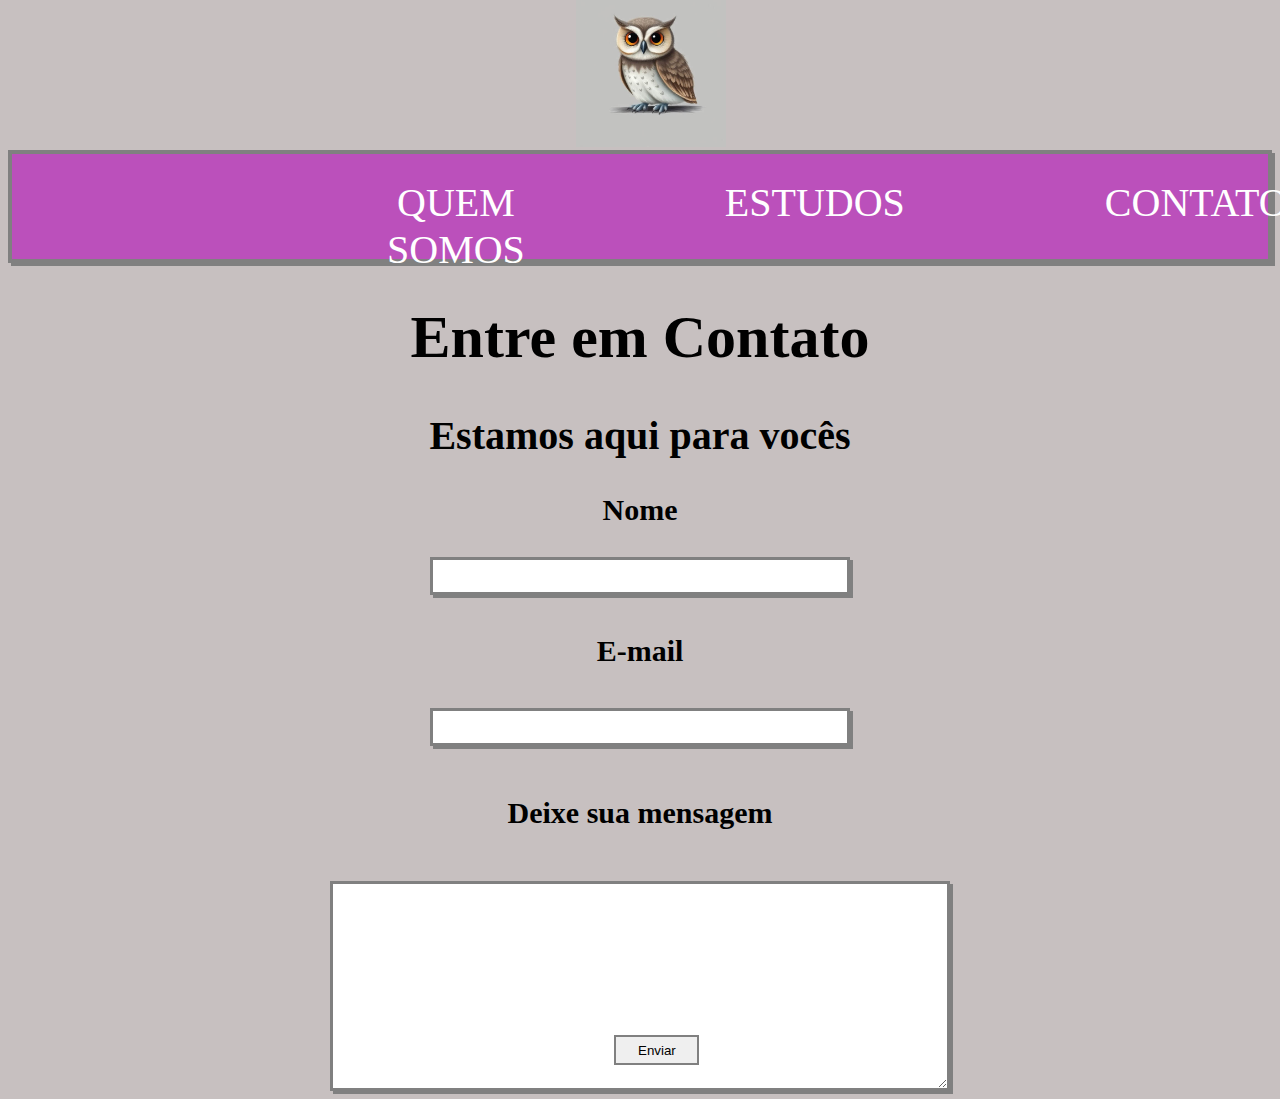
<file: contato.html>
<!DOCTYPE html>
<html lang="en">
<head>
    <meta charset="UTF-8">
    <meta name="viewport" content="width=device-width, initial-scale=1.0">
    <link rel= 'stylesheet' href="ext.css">
    
    <title>Document</title>
</head>
<body>
    <ul class="menu">
        <li class="links"><a href="somos.html">QUEM SOMOS</a>
    
        <li class="links"><a href="estudos.html">ESTUDOS</a>
    
        <li class="links"><a href="contato.html">CONTATO</a>   
        
    </ul>
    
    <img src='coruja2.jpg' alt="Coruja" >

    <h1>Entre em Contato</h1>

    <h2>Estamos aqui para vocês</h2>

    <h3 class="titulo">Nome</h3>

    <input type="text">

    <h4 class="titulo">E-mail</h4>

    <input type="email">

    <h5 class="titulo">Deixe sua mensagem</h5>

    <button type="submit">Enviar</button>

    <textarea></textarea>

  
</body>
</html>
</file>
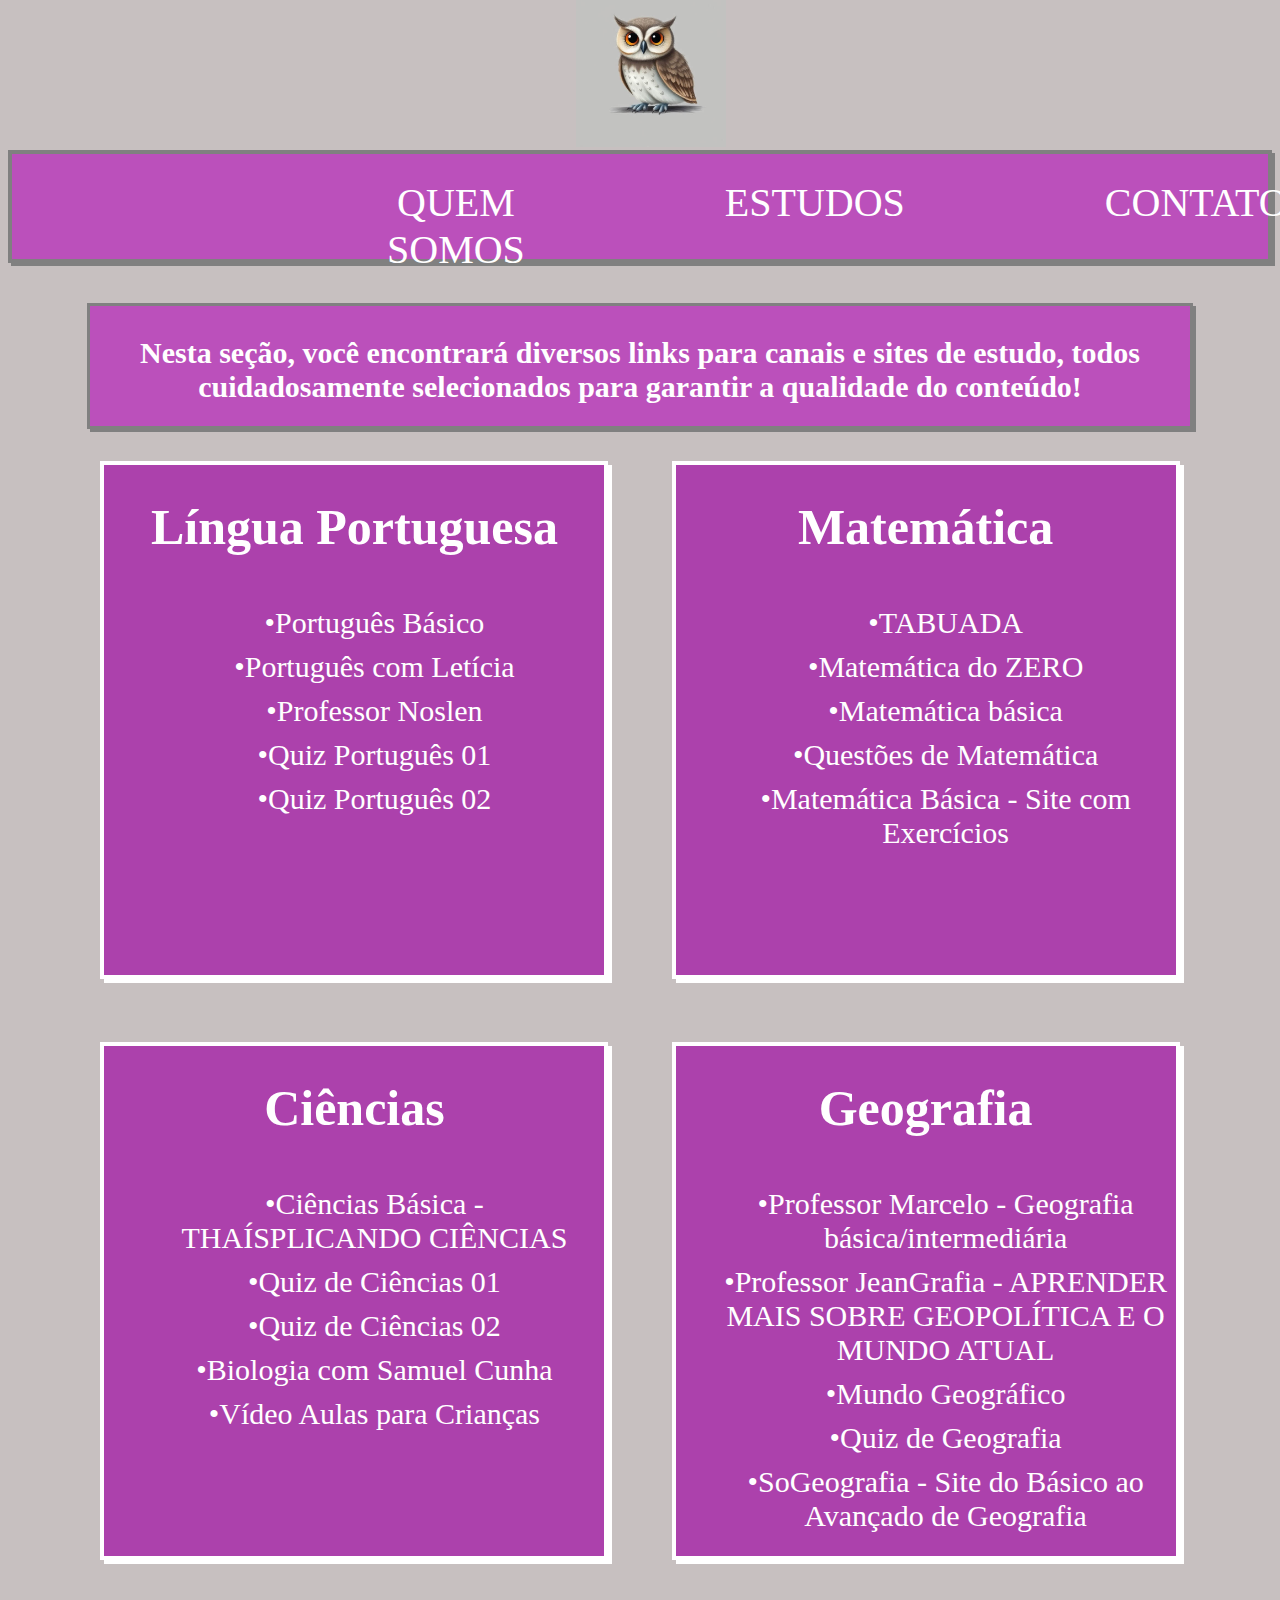
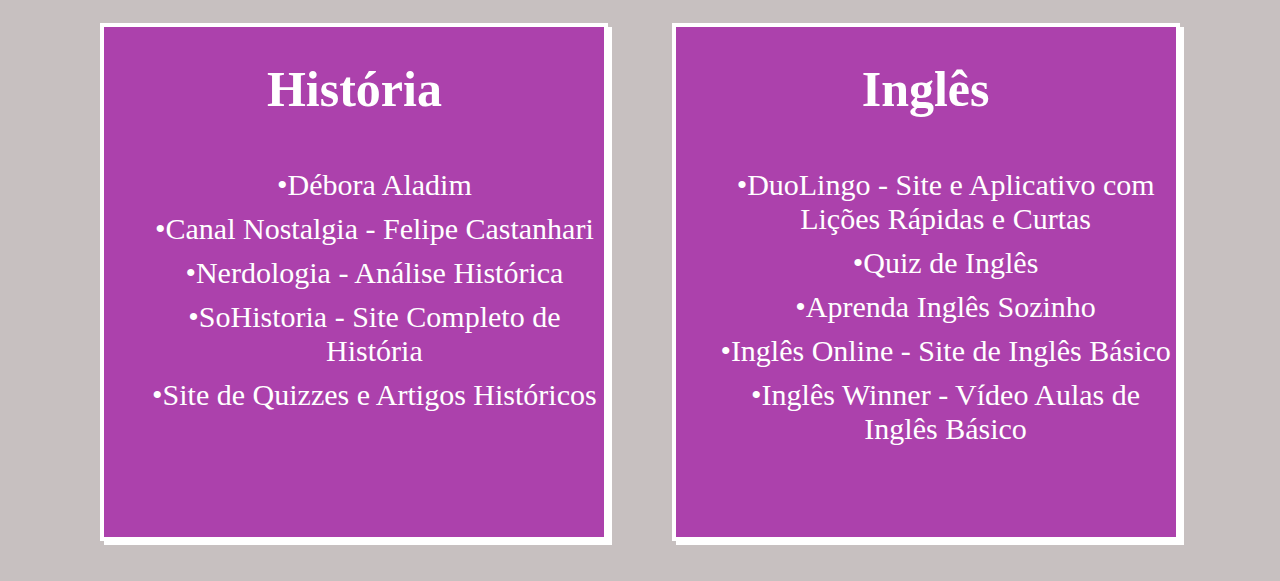
<file: estudos.html>
<!DOCTYPE html>
<html lang="en">
<head>
    <meta charset="UTF-8">
    <meta name="viewport" content="width=device-width, initial-scale=1.0">
    <link rel= 'stylesheet' href="ext.css">

    <title>Document</title>
</head>
<body>
    <ul class="menu">
        <li class="links"><a href="somos.html">QUEM SOMOS</a>
    
        <li class="links"><a href="estudos.html">ESTUDOS</a>
    
        <li class="links"><a href="contato.html">CONTATO</a>   
        
    </ul>
    <img src='coruja2.jpg' alt="Coruja" >

    
    <div class="texto">
        <p>
        <strong>Nesta seção, você encontrará diversos links para canais e sites de estudo, todos cuidadosamente selecionados para garantir a qualidade do conteúdo!</strong>
        </p>
    </div>

    <section class="alinhar">
       
        <div class="bloco">
            <h1 class="txt">Língua Portuguesa</h1>
            <ul class="lista">
                <li class="materia"><a
                   href="https://www.youtube.com/watch?v=kiqxD9wtTQ4&list=PLqi5bgh891Mg6msNmqgecK2BrwSAiZoD3">•Português Básico</a>
                
                <li class="materia"><a
                    href="https://www.youtube.com/@portuguescomleticia">•Português com Letícia</a>
        
                <li class="materia"><a
                   href="https://www.youtube.com/@ProfessorNoslen/videos">•Professor Noslen</a>
        
                <li class="materia"><a
                   href="https://rachacuca.com.br/quiz/idiomas/portugues/">•Quiz Português 01</a>    

                <li class="materia"><a
                   href="https://wordwall.net/pt-br/community/quiz-portugu%C3%AAs">•Quiz Português 02</a>  
        
            </ul>

        </div>

        <div class="bloco">
            <h1 class="txt">Matemática</h1>
            <ul class="lista">
                <li class="materia"><a
                   href="https://www.youtube.com/watch?v=dSvQnPtKiVg&list=PLGyv8aUrOlzA9TMA1KtVt_QBWmNZ1KPKY">•TABUADA</a>
                
                <li class="materia"><a
                    href="https://www.youtube.com/watch?v=tpJbC7__kYk&pp=ygUSbWF0ZW3DoXRpY2EgYmFzaWNv">•Matemática do ZERO</a>
        
                <li class="materia"><a
                   href="https://matematicabasica.net/">•Matemática básica</a>
        
                <li class="materia"><a
                   href="https://app.planejativo.com/estudar/459/questoes/matematica-basica-as-quatro-operacoes-e-expressoes-numericas">•Questões de Matemática</a>    

                <li class="materia"><a
                   href="https://br.ixl.com/">•Matemática Básica - Site com Exercícios</a>  
        
            </ul>

        </div>

        <div class="bloco">
            <h1 class="txt">Ciências</h1>
            <ul class="lista">
                <li class="materia"><a
                   href="https://www.youtube.com/c/Tha%C3%ADsplicandoCi%C3%AAncias">•Ciências Básica - THAÍSPLICANDO CIÊNCIAS</a>
                
                <li class="materia"><a
                    href="https://www.tudosaladeaula.com/p/quizzes-de-ciencias-por-conteudos.html">•Quiz de Ciências 01</a>
        
                <li class="materia"><a
                   href="https://pt.quizur.com/discover?keyword=ciencias">•Quiz de Ciências 02</a>
        
                <li class="materia"><a
                   href="https://www.youtube.com/@professorsamuelcunha">•Biologia com Samuel Cunha</a>    

                <li class="materia"><a
                   href="https://www.youtube.com/@IncrivelPontinhoAzul/videos">•Vídeo Aulas para Crianças</a>  
        
            </ul>

        </div>

        <div class="bloco">
            <h1 class="txt">Geografia</h1>
            <ul class="lista">
                <li class="materia"><a
                   href="https://youtube.com/@professormarcelodasilva?si=CQIwu3N1H7jyuk8a">•Professor Marcelo - Geografia básica/intermediária</a>
                
                <li class="materia"><a
                    href="https://youtube.com/@gabaritageo?si=yeejJIHvo75POkJa">•Professor JeanGrafia - APRENDER MAIS SOBRE GEOPOLÍTICA E O MUNDO ATUAL</a>
        
                <li class="materia"><a
                   href="https://youtube.com/channel/UCKpo9G1dnBr2U4IWMswRB8w?si=eSlmSCdr8OJCz_gz">•Mundo Geográfico</a>
        
                <li class="materia"><a
                   href="https://rachacuca.com.br/quiz/geografia/">•Quiz de Geografia</a>    

                <li class="materia"><a
                   href="https://www.sogeografia.com.br/">•SoGeografia - Site do Básico ao Avançado de Geografia </a>  
        
            </ul>

        </div>

        <div class="bloco">
            <h1 class="txt">História</h1>
            <ul class="lista">
                <li class="materia"><a
                   href="https://youtube.com/@deboraaladim?si=R-sCfg1XjBiwh-XW">•Débora Aladim</a>
                
                <li class="materia"><a
                    href="https://youtube.com/@nostalgia?si=mh9k-AjqX7HY62mX">•Canal Nostalgia - Felipe Castanhari</a>
        
                <li class="materia"><a
                   href="https://youtube.com/@nerdologia?si=eg-USovwp09WrgXL">•Nerdologia - Análise Histórica</a>
        
                <li class="materia"><a
                   href="https://www.sohistoria.com.br/">•SoHistoria - Site Completo de História</a>    

                <li class="materia"><a
                   href="https://www.todamateria.com.br/historia/">•Site de Quizzes e Artigos Históricos</a>  
        
            </ul>
        </div>

        <div class="bloco">
            <h1 class="txt">Inglês</h1>
            <ul class="lista">
                <li class="materia"><a
                   href="https://pt.duolingo.com/">•DuoLingo - Site e Aplicativo com Lições Rápidas e Curtas</a>
                
                <li class="materia"><a
                    href="https://www.todamateria.com.br/quiz-de-ingles/">•Quiz de Inglês</a>
        
                <li class="materia"><a
                   href="https://www.youtube.com/@aprendainglesozinho/videos">•Aprenda Inglês Sozinho</a>
        
                <li class="materia"><a
                   href="https://www.inglesonline.com.br/ingles-basico/">•Inglês Online - Site de Inglês Básico</a>    

                <li class="materia"><a
                   href="https://www.youtube.com/@eslwinner">•Inglês Winner - Vídeo Aulas de Inglês Básico</a>  
        
            </ul>

        </div>

    </section>
    
    
    
    
    
    
</body>
</html>
</file>
<file: ext.css>
body{
    background-color: rgb(199, 192, 192);
    
}

img{
    width: 150px;
    display: block; 
    position: absolute;
    top: 0%;
    left:45%
    
}

.menu{
    height: 80px;
    display: flex;
    gap:200px;
    list-style-type: none;
    background-color: rgb(187, 80, 187);
    border:4px solid grey ;
    box-shadow: 3px 3px 0px grey;
    margin-top: 150px;
    text-align: center;
    font-size: 40px;
    padding-left: 375px;
    padding-top:25px ;   
    padding-bottom: 0px; 
    
    
}

.links{
    text-decoration: none;
    color: white;
    float: left;
    
    

}

.bloco2 {
    width: 1500px;
    height: auto;
    display: flex;
    border: 4px solid white;
    box-shadow: 3px 3px 0px grey;
    margin-left: auto; 
    margin-right: auto;
    font-size: 35px;
    text-align: center;
    font-family: "Merriweather", system-ui;
    padding: 20px;
}

.texto {
    height: 120px;
    width: 1100px;
    display: flex;
    margin-left: auto;
    margin-right: auto;
    border: 3px solid grey;
    background-color: rgb(187, 80, 187) ;
    box-shadow: 3px 3px 0px grey;
    font-size: 30px;
    color: white;
    text-align: center;

}

.alinhar{
    display: flex;
    justify-content: center;
    flex-wrap: wrap;
    
}

.bloco{
    height: 510px;
    width: 500px;
    display: flex;
    flex-direction: column;
    background-color: rgb(172, 65, 172);
    border: 4px solid white;
    box-shadow: 4px 4px 0px white;
    align-items: center;
    margin: 2.5%;



}

.txt {
    text-align: center;
    color: white;
    font-size: 50px;
    padding-left: 7px;
    padding-right: 7px;
}




h1{
    font-size: 60px;
    text-align: center;
    color:black;
}

h2{
    font-size: 40px;
    text-align: center;
}

.titulo{
    text-align: center;
    font-size: 30px;
}

input{
   display: block;
   margin-left: auto;
   margin-right: auto; 
   height: 30px;
   width: 400px;
   border: 3px solid grey;
   box-shadow: 3px 3px 0px grey;
   font-size: 20px;
   padding-left: 7px;
   padding-right: 7px;
}

textarea{
    display: block;
    margin-left: auto;
    margin-right: auto;
    width: 600px;
    height: 200px;
    border: 3px solid grey;
    box-shadow: 3px 3px 0px grey;
    padding-left: 7px;
    padding-right: 7px;
    font-size: 20px;
    
    
}

button{
    display: block;
    position: absolute;
    width: 85px;
    height: 30px;
    top:115%;
    left: 48%;
    right: 50%;
    border: 2px solid grey;
    box-sizing: 2px 2px 0px grey;
    transition: 220ms;
    
    
   
}

button:hover{  
    background-color: purple;
    color: white;
    transform: scale(1.20);

}

.lista{
    
    text-decoration: none;
    
    
    
}

.materia {
    text-decoration: none;
    color: white;
    font-size: 30px;
    text-align: center;
    list-style-type: none;
    padding-bottom: 10px;
    
   
}

a{
    text-decoration: none;
    color: white;
    justify-content: center;
    
   
}

a:hover{
    color: black;
    

}
</file>
